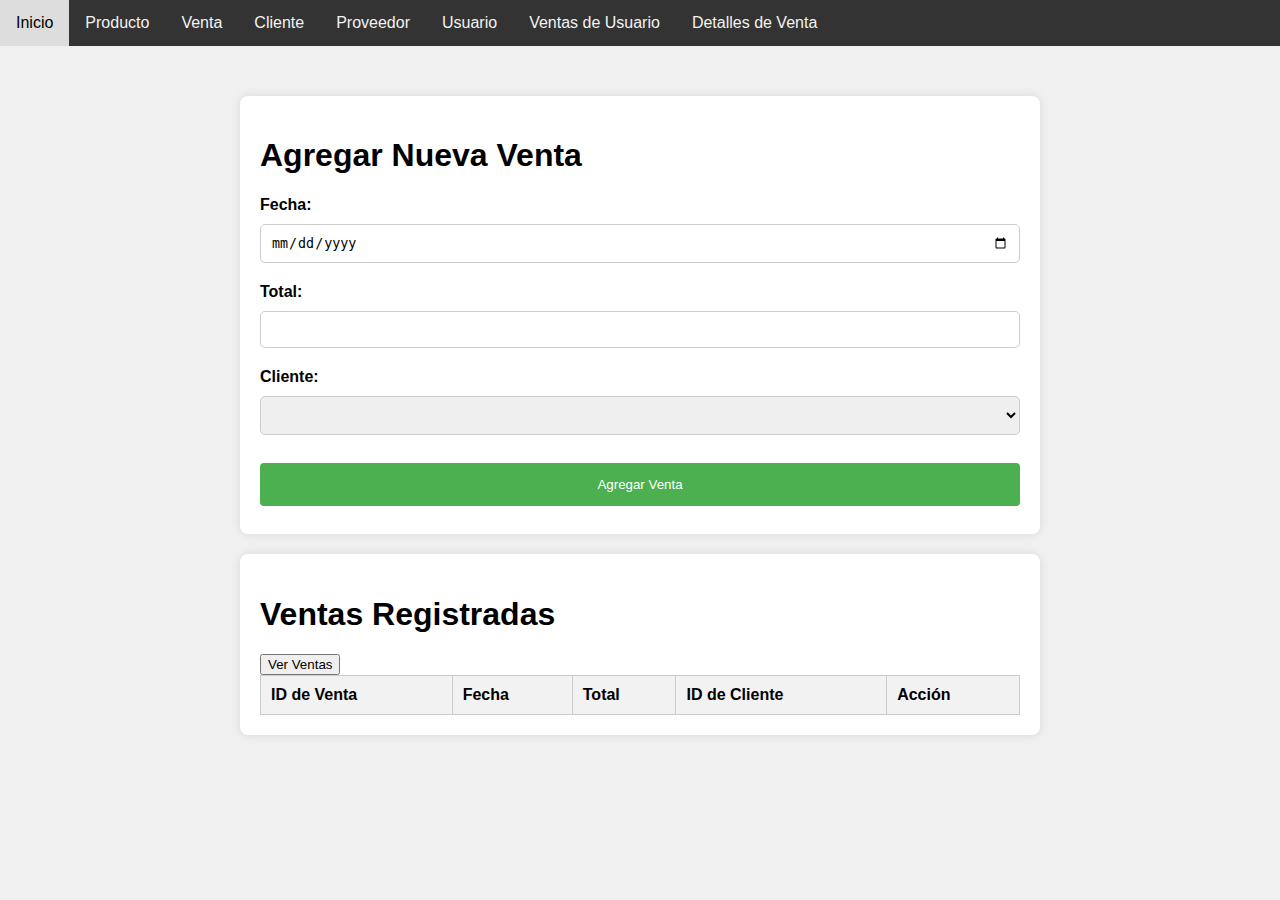
<file: ejemplo_interface/venta.html>
<!DOCTYPE html>
<html lang="es">
<head>
    <meta charset="UTF-8">
    <meta name="viewport" content="width=device-width, initial-scale=1.0">
    <title>Venta - Agregar Nueva Venta</title>
    <style>
        body {
            font-family: Arial, sans-serif;
            background-color: #f0f0f0;
            margin: 0;
            padding: 0;
            display: flex;
            flex-direction: column;
            align-items: center;
        }

        .navbar {
            width: 100%;
            background-color: #333;
            overflow: hidden;
        }

        .nav-item {
            float: left;
            display: block;
            color: #f2f2f2;
            text-align: center;
            padding: 14px 16px;
            text-decoration: none;
        }

        .nav-item:hover {
            background-color: #ddd;
            color: black;
        }

        main {
            width: 100%;
            max-width: 800px;
            margin-top: 50px;
            text-align: center;
        }

        #sale-form-container, #sale-table-container {
            background-color: #fff;
            padding: 20px;
            border-radius: 8px;
            box-shadow: 0 0 10px rgba(0, 0, 0, 0.1);
            text-align: left;
            margin-bottom: 20px;
        }

        form {
            width: 100%;
        }

        form label {
            display: block;
            margin-bottom: 10px;
            font-weight: bold;
        }

        form input[type="date"],
        form input[type="number"],
        form select {
            width: 100%;
            padding: 10px;
            margin-bottom: 20px;
            border: 1px solid #ccc;
            border-radius: 5px;
            box-sizing: border-box;
        }

        form input[type="submit"] {
            background-color: #4CAF50;
            color: white;
            padding: 14px 20px;
            margin: 8px 0;
            border: none;
            border-radius: 4px;
            cursor: pointer;
            width: 100%;
            transition: background-color 0.3s;
        }

        form input[type="submit"]:hover {
            background-color: #45a049;
        }

        table {
            width: 100%;
            border-collapse: collapse;
        }

        table, th, td {
            border: 1px solid #ccc;
        }

        th, td {
            padding: 10px;
            text-align: left;
        }

        th {
            background-color: #f2f2f2;
        }
    </style>
</head>
<body>
    <nav class="navbar">
        <a href="index2.html" class="nav-item">Inicio</a>
        <a href="producto.html" class="nav-item">Producto</a>
        <a href="venta.html" class="nav-item">Venta</a>
        <a href="cliente.html" class="nav-item">Cliente</a>
        <a href="proveedor.html" class="nav-item">Proveedor</a>
        <a href="usuario2.html" class="nav-item">Usuario</a>
        <a href="ventas_usuario.html" class="nav-item">Ventas de Usuario</a>
        <a href="detalles_venta.html" class="nav-item">Detalles de Venta</a>
    </nav>

    <main>
        <div id="sale-form-container">
            <h1>Agregar Nueva Venta</h1>
            <form id="sale-form" action="/sale" method="POST">
                <label for="fecha">Fecha:</label>
                <input type="date" id="fecha" name="Date" required>
                
                <label for="total">Total:</label>
                <input type="number" id="total" name="Total" min="0.01" step="0.01" required>
                
                <label for="cliente">Cliente:</label>
                <select id="cliente" name="Client_ID" required>
                    <!-- Opciones para seleccionar un cliente -->
                </select>

                <input type="submit" id="agregar-venta" value="Agregar Venta">
            </form>
        </div>

        <div id="sale-table-container">
            <h1>Ventas Registradas</h1>
            <button id="ver-ventas">Ver Ventas</button>
            <table id="sale-table">
                <thead>
                    <tr>
                        <th>ID de Venta</th>
                        <th>Fecha</th>
                        <th>Total</th>
                        <th>ID de Cliente</th>
                        <th>Acción</th> <!-- Nueva columna para botones de acción -->
                    </tr>
                </thead>
                <tbody>
                    <!-- Filas de la tabla de ventas -->
                </tbody>
            </table>
        </div>
    </main>

    <script>
        async function loadClients() {
            try {
                const response = await fetch('http://localhost:5000/client', {
                    method: 'GET',
                    headers: {
                        'Content-Type': 'application/json',
                    },
                });
                if (response.ok) {
                    const clients = await response.json();
                    const clientSelect = document.getElementById('cliente');
                    clientSelect.innerHTML = ''; // Limpiar opciones anteriores
                    clients.forEach(client => {
                        const option = document.createElement('option');
                        option.value = client.Client_ID;
                        option.textContent = client.Name;
                        clientSelect.appendChild(option);
                    });
                } else {
                    alert('Error al cargar clientes');
                }
            } catch (error) {                alert('Error: ' + error.message);
            }
        }

        document.getElementById('sale-form').addEventListener('submit', async function(event) {
            event.preventDefault();
            const formData = new FormData(event.target);
            const data = {
                Date: formData.get('Date'),
                Total: formData.get('Total'),
                Client_ID: formData.get('Client_ID')
            };
            try {
                const response = await fetch('http://localhost:5000/sale', {
                    method: 'POST',
                    headers: {
                        'Content-Type': 'application/json',
                    },
                    body: JSON.stringify(data),
                });
                if (response.ok) {
                    alert('Venta agregada exitosamente');
                    event.target.reset();
                } else {
                    alert('Error al agregar venta');
                }
            } catch (error) {
                alert('Error: ' + error.message);
            }
        });

        document.getElementById('ver-ventas').addEventListener('click', async function() {
            try {
                const response = await fetch('http://localhost:5000/sale', {
                    method: 'GET',
                    headers: {
                        'Content-Type': 'application/json',
                    },
                });
                if (response.ok) {
                    const sales = await response.json();
                    const tbody = document.querySelector('#sale-table tbody');
                    tbody.innerHTML = ''; // Limpiar la tabla antes de llenarla
                    sales.forEach(sale => {
                        const tr = document.createElement('tr');
                        tr.innerHTML = `
                            <td>${sale.Sales_ID}</td>
                            <td>${sale.Date}</td>
                            <td>${sale.Total}</td>
                            <td>${sale.Client_ID}</td>
                            <td><button class="delete-button" data-sale-id="${sale.Sales_ID}">Eliminar</button></td>
                        `;
                        tbody.appendChild(tr);
                    });

                    // Agregar listeners para los botones de eliminar
                    const deleteButtons = document.querySelectorAll('.delete-button');
                    deleteButtons.forEach(button => {
                        button.addEventListener('click', async () => {
                            const saleId = button.getAttribute('data-sale-id');
                            const confirmDelete = confirm('¿Estás seguro que deseas eliminar esta venta?');
                            if (confirmDelete) {
                                try {
                                    const response = await fetch(`http://localhost:5000/sale/${saleId}`, {
                                        method: 'DELETE',
                                    });
                                    if (response.ok) {
                                        alert('Venta eliminada exitosamente');
                                        button.closest('tr').remove(); // Eliminar la fila de la tabla
                                    } else {
                                        alert('Error al eliminar venta');
                                    }
                                } catch (error) {
                                    alert('Error: ' + error.message);
                                }
                            }
                        });
                    });
                } else {
                    alert('Error al obtener ventas');
                }
            } catch (error) {
                alert('Error: ' + error.message);
            }
        });

        // Cargar clientes al cargar la página
        loadClients();
    </script>
</body>
</html>
</file>
